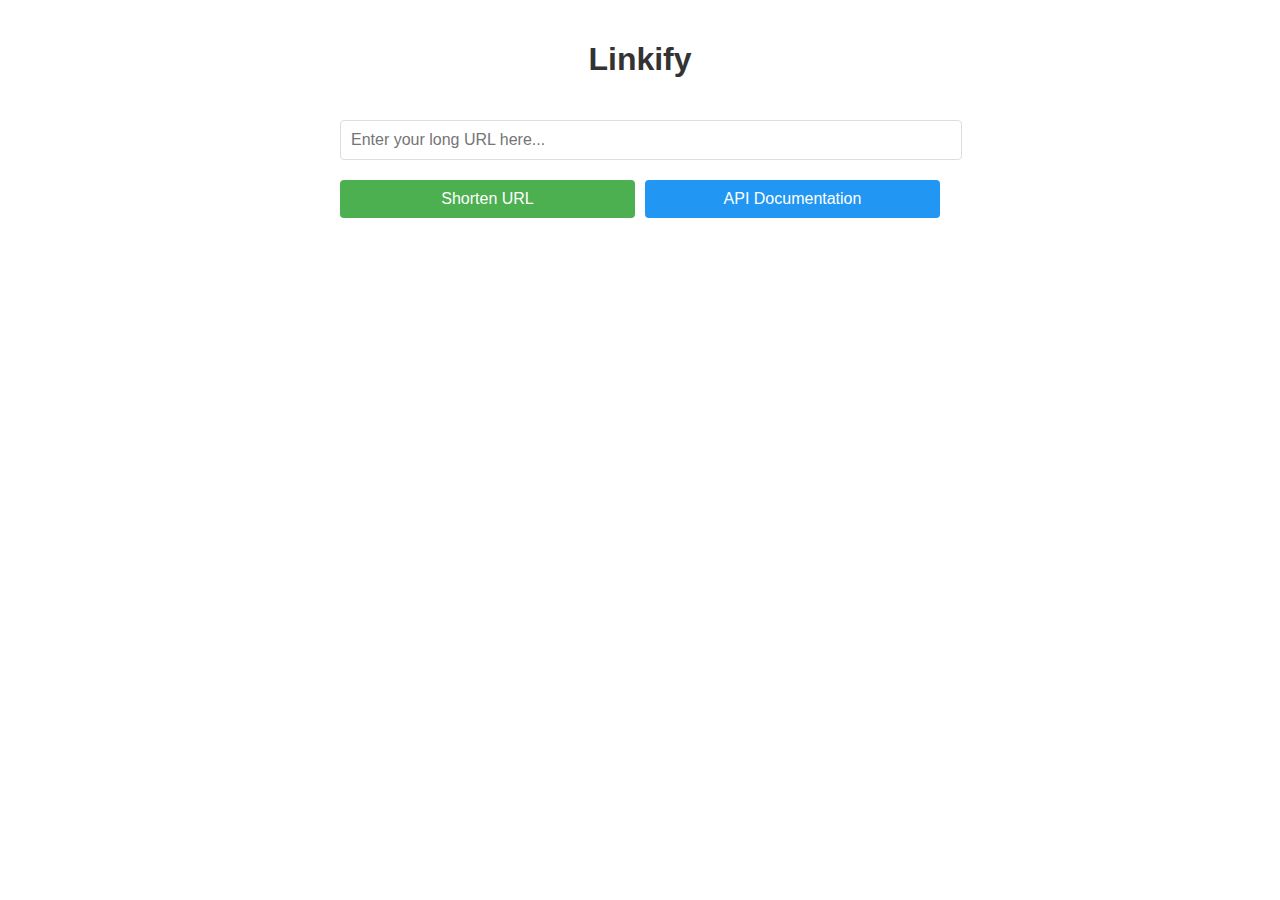
<file: static/index.html>
<!DOCTYPE html>
<html lang="en">
<head>
    <meta charset="UTF-8">
    <meta name="viewport" content="width=device-width, initial-scale=1.0">
    <title>Linkify</title>
    <style>
        body {
            font-family: Arial, sans-serif;
            max-width: 600px;
            margin: 0 auto;
            padding: 20px;
            text-align: center;
        }
        h1 {
            color: #333;
        }
        #url-input {
            width: 100%;
            padding: 10px;
            margin: 20px 0;
            font-size: 16px;
            border: 1px solid #ddd;
            border-radius: 4px;
        }
        .button-container {
            display: flex;
            gap: 10px;
            justify-content: center;
        }
        button {
            background-color: #4CAF50;
            color: white;
            padding: 10px 20px;
            border: none;
            border-radius: 4px;
            cursor: pointer;
            font-size: 16px;
            flex: 1;
        }
        button:hover {
            background-color: #45a049;
        }
        #docs-button {
            background-color: #2196F3;
        }
        #docs-button:hover {
            background-color: #0b7dda;
        }
        #result {
            margin-top: 20px;
            padding: 10px;
            border-radius: 4px;
        }
        .success {
            background-color: #dff0d8;
            color: #3c763d;
        }
        .error {
            background-color: #f2dede;
            color: #a94442;
        }
        #short-url {
            color: #337ab7;
            text-decoration: none;
        }
        #short-url:hover {
            text-decoration: underline;
        }
        h1 a {
            color: #333;
            text-decoration: none;
            transition: color 0.3s ease;
        }

        h1 a:hover {
            color: #4CAF50;
            text-decoration: underline;
        }

        h1 a:visited {
            color: #333;
        }
    </style>
</head>
<body>
<h1><a href="https://github.com/Killazius/linkify">Linkify</a></h1>
<input type="text" id="url-input" placeholder="Enter your long URL here...">
<div class="button-container">
    <button onclick="shortenUrl()">Shorten URL</button>
    <button id="docs-button" onclick="window.location.href='/swagger'">API Documentation</button>
</div>
<div id="result"></div>
<script>
    async function shortenUrl() {
        const urlInput = document.getElementById('url-input').value.trim();
        const resultDiv = document.getElementById('result');

        if (!urlInput) {
            resultDiv.className = 'error';
            resultDiv.innerHTML = 'Please enter a URL';
            return;
        }

        try {
            const response = await fetch('/url', {
                method: 'POST',
                headers: {
                    'Content-Type': 'application/json',
                },
                body: JSON.stringify({ url: urlInput })
            });

            if (!response.ok) {
                const errorData = await response.json();
                throw new Error(errorData.message || 'Failed to shorten URL');
            }

            const data = await response.json();
            const fullShortUrl = `${window.location.origin}/${data.alias}`;
            resultDiv.className = 'success';
            resultDiv.innerHTML = `Short URL: <a href="${fullShortUrl}" id="short-url" target="_blank">${fullShortUrl}</a>`;

        } catch (error) {
            resultDiv.className = 'error';
            resultDiv.innerHTML = `Error: ${error.message}`;
            console.error('Error:', error);
        }
    }
</script>
</body>
</html>
</file>
